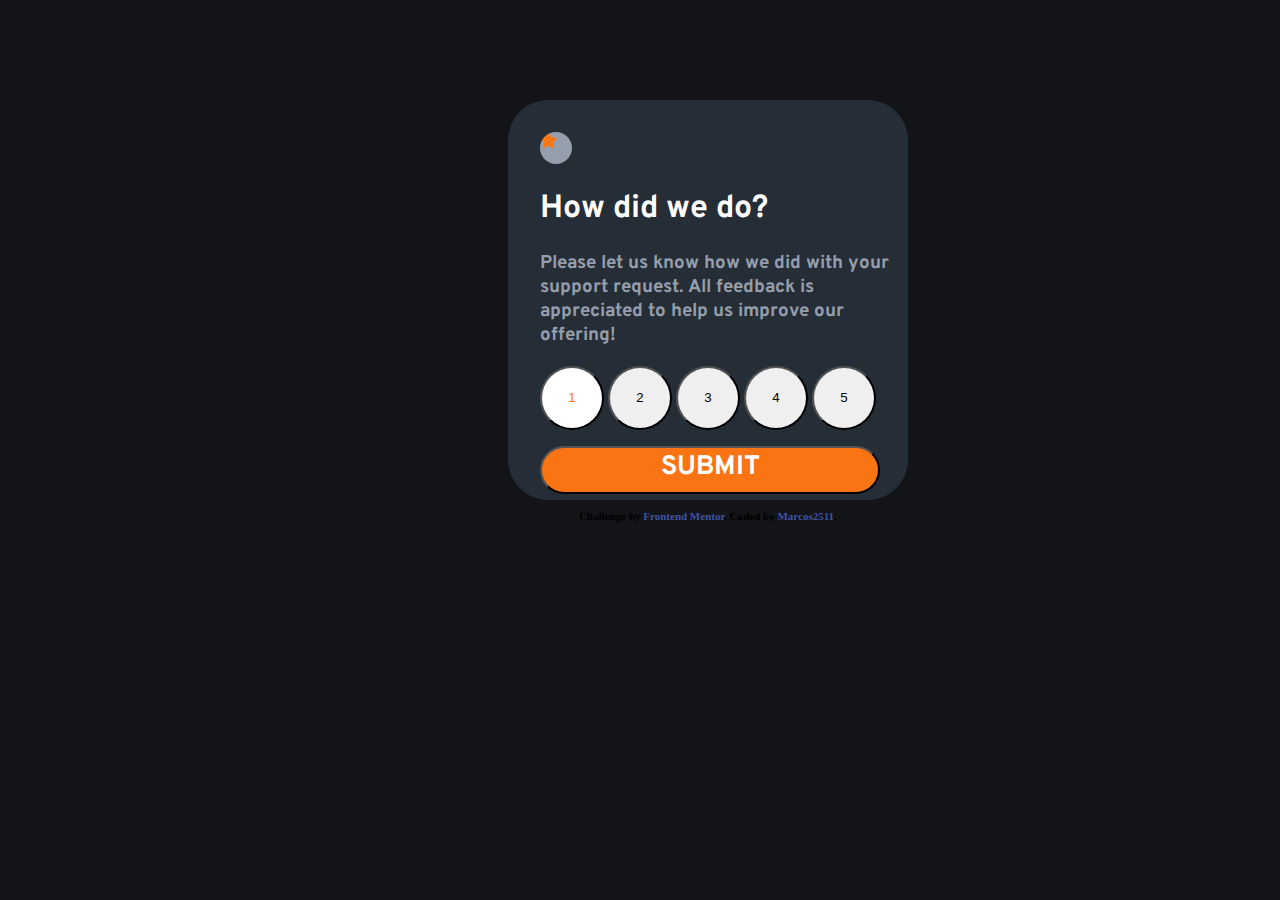
<file: index.html>
<!DOCTYPE html>
<html lang="en">
<head>
  <meta charset="UTF-8">
  <meta name="viewport" content="width=device-width, initial-scale=1.0"> <!-- displays site properly based on user's device -->
  <link rel="icon" type="image/png" sizes="32x32" href="./images/favicon-32x32.png">
  <link rel="stylesheet" href="styles.css">
  <link rel="preconnect" href="https://fonts.googleapis.com">
<link rel="preconnect" href="https://fonts.gstatic.com" crossorigin>
<link href="https://fonts.googleapis.com/css2?family=Fraunces:opsz,wght@9..144,700&family=Hanken+Grotesk:wght@500;700;800&family=Montserrat:wght@500;700&family=Outfit:wght@400;700&family=Overpass:wght@400;700&family=Oxanium:wght@300;400;700&display=swap" rel="stylesheet">
  <title>Frontend Mentor | Interactive rating component</title>

  <!-- Feel free to remove these styles or customise in your own stylesheet 👍 -->
  <style>
    .attribution { font-size: 11px; text-align: center; }
    .attribution a { color: hsl(228, 45%, 44%); }
  </style>
</head>
<body>

  <!-- Rating state start -->
<div>
  <svg class="img" widht="17" height="16" xmlns="http://www.w3.org/2000/svg"><path d="m9.067.43 1.99 4.031c.112.228.33.386.58.422l4.45.647a.772.772 0 0 1 .427 1.316l-3.22 3.138a.773.773 0 0 0-.222.683l.76 4.431a.772.772 0 0 1-1.12.813l-3.98-2.092a.773.773 0 0 0-.718 0l-3.98 2.092a.772.772 0 0 1-1.119-.813l.76-4.431a.77.77 0 0 0-.222-.683L.233 6.846A.772.772 0 0 1 .661 5.53l4.449-.647a.772.772 0 0 0 .58-.422L7.68.43a.774.774 0 0 1 1.387 0Z" fill="#FC7614"/></svg>
   <h1 id="titulo">How did we do?</h1>
    <h3 id="titulo-2">Please let us know how we did with your support request. All feedback is appreciated 
    to help us improve our offering!
    </h3>
   <button type="button" id="n1-outline">1</button> 
   <button type="button" id="n2-outline">2</button>
   <button type="button" id="n3-outline">3</button>
   <button type="button" id="n4-outline">4</button>
   <button type="button" id="n5-outline">5</button>
   <button id="botao"><a href="segundo.html"><h1 id="submit">SUBMIT</h1></a></button>
   <h6 class="attribution">
    Challenge by <a href="https://www.frontendmentor.io?ref=challenge" target="_blank">Frontend Mentor</a>. 
    Coded by <a href="#">Marcos2511</a>.
  </h6>
</div>
</body>
</html>
</file>
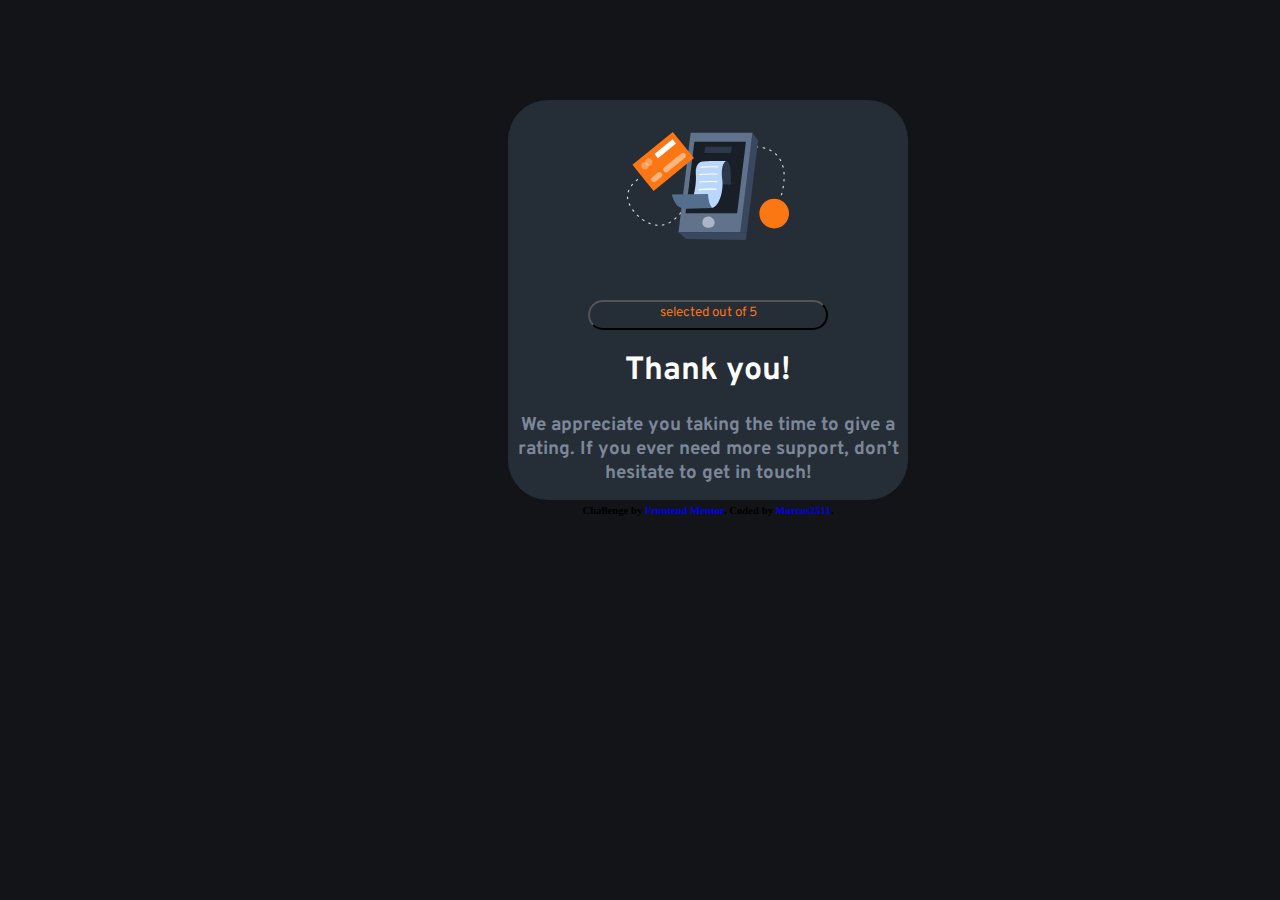
<file: segundo.html>
<!DOCTYPE html>
<html lang="en">
<head>
    <meta charset="UTF-8">
    <meta name="viewport" content="width=device-width, initial-scale=1.0">
    <link rel="icon" type="image/png" sizes="32x32" href="./images/favicon-32x32.png">
  <link rel="stylesheet" href="styles.css">
  <link rel="preconnect" href="https://fonts.googleapis.com">
<link rel="preconnect" href="https://fonts.gstatic.com" crossorigin>
<link href="https://fonts.googleapis.com/css2?family=Fraunces:opsz,wght@9..144,700&family=Hanken+Grotesk:wght@500;700;800&family=Montserrat:wght@500;700&family=Outfit:wght@400;700&family=Overpass:wght@400;700&family=Oxanium:wght@300;400;700&display=swap" rel="stylesheet">
    <title>Frontend Mentor | Interactive rating component</title>
</head>
<body>
    <div class="div-2">
    <img id="maquina"  src="images/illustration-thank-you.svg" alt="imagem de uma máquina de cartão">
      <button id="botao-2"><a href="index.html"><p id="nome" >selected out of 5  </p></a></button>  <!-- Add rating here -->
  <h1 id="titulo-1">Thank you!</h1>
  <h3 id="descricao">We appreciate you taking the time to give a rating. If you ever need more support, 
  don’t hesitate to get in touch!</h3>
  <h6 class="attribution">
    Challenge by <a href="https://www.frontendmentor.io?ref=challenge" target="_blank">Frontend Mentor</a>. 
    Coded by <a href="#">Marcos2511</a>.
  </h6>
</div>
<!-- Thank you state end -->
</body>
</html>
</file>
<file: styles.css>
body{
    background-color:hsl(216, 12%, 8%);
}
div{
    background-color: hsl(213, 19%, 18%);
    width: 400px;
    height: 400px;
    border-radius: 10%;
    margin-left: 500px;
    margin-top: 100px;


}
.img{
    background: hsl(217, 12%, 63%);
    margin-top: 2rem;
    margin-left: 2rem; 
    width: 2rem;
    height: 2rem;
    border-radius: 2rem;
    
}
#titulo{
    color: hsl(0, 0%, 100%);
    margin-left: 2rem;
    font-family: Overpass;
}
#titulo-2{
    color: hsl(217, 12%, 63%);
    margin-left: 2rem;
    font-family:Overpass ;

}

#n1-outline{
    background-color:white;
    color: hsl(25, 97%, 53%);
    height: 4rem;
    width: 4rem;
    border-radius: 3rem;
    margin-left: 2rem;
    margin-bottom: -3rem;
    cursor: pointer;
    transition: all .3s ease;
}
#n1-outline:hover{
    background-color:  hsl(25, 97%, 53%) ;
    color:white;
    
}
#n2-outline{
    height: 4rem;
    width: 4rem;
    border-radius: 3rem; 
    cursor: pointer;
    transition: all .3s ease;
}
#n2-outline:hover{
    background-color:  hsl(25, 97%, 53%) ;
    color:white;
}


#n3-outline{
    height: 4rem;
    width: 4rem;
    border-radius: 3rem;
}
#n3-outline:hover{
    background-color:  hsl(25, 97%, 53%) ;
    color:white;
}

#n4-outline{
    height: 4rem;
    width: 4rem;
    border-radius: 3rem;
    cursor: pointer;
    transition: all .3s ease;
}
#n4-outline:hover{
    background-color:  hsl(25, 97%, 53%) ;
    color:white;
}

#n5-outline{
    height: 4rem;
    width: 4rem;
    border-radius: 3rem;
    cursor: pointer;
    transition: all .3s ease;
}
#n5-outline:hover{
    background-color:  hsl(25, 97%, 53%) ;
    color:white;
}
#botao{
    background-color: hsl(25, 97%, 53%) ;
    margin-left: 2rem;
    width: 85%;
    height: 3rem;
    border-radius: 2rem;
    margin-top: 1rem;
}
#submit{
    color: hsl(0, 0%, 100%);
    height: 3rem;
    height: 2rem;
    margin-top: 1px;
    font-family: Overpass;
}
.attribution{
    margin-top: 1rem;
}
a{
    text-decoration:none;
}




.div-2{
    background-color: hsl(213, 19%, 18%);
    width: 400px;
    height: 400px;
    border-radius: 10%;
    margin-left: 500px;
    margin-top: 100px;
    text-align: center;

}
#maquina{
    margin-top: 2rem;
}

#botao-2{
    background-color: hsl(213, 19%, 18%);
    margin-top: 14%;
    height: 30px;
    width: 15rem;
    border-radius: 2rem;
    font-family: Overpass;
}
#nome{
    color: hsl(25, 97%, 53%) ;
    margin-top: 1px;

}
#titulo-1{
    color: hsl(0, 0%, 100%);
    font-family: Overpass;
}
#descricao{
    color: hsl(216, 12%, 54%);
    font-family:Overpass ;
}
</file>
